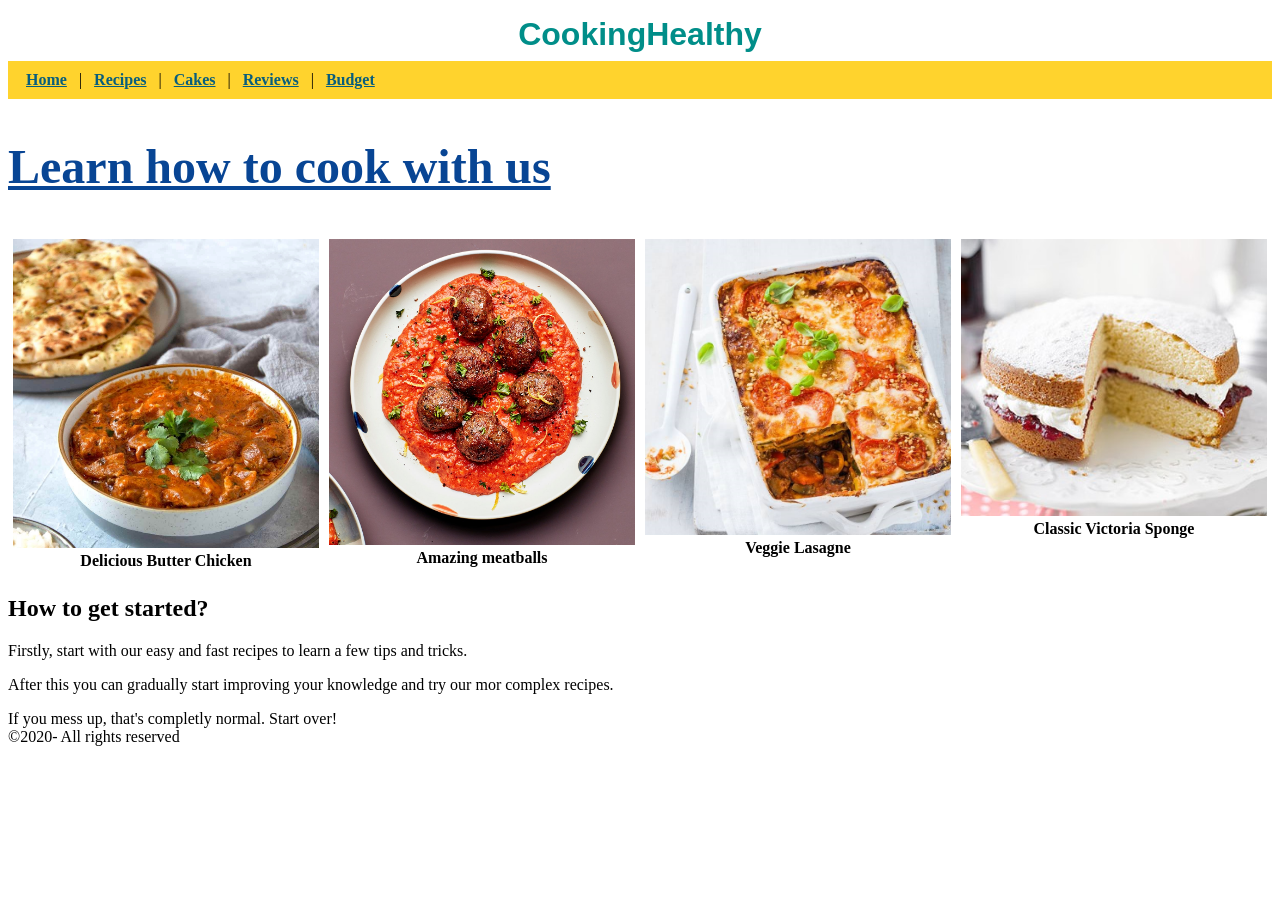
<file: CookingWebsite/index.html>
<!DOCTYPE html>
<html>
    <head>
        <meta charset ="UTF -8"/>
        <link rel="stylesheet" href="external.css" type="text/css">
        <title> Home </title>
    </head>
    <body>
        <header>
        CookingHealthy 
        </header>
        <nav>
        <a href="index.html" target="_blank">Home</a> |   
        <a href="recipes.html" target="_blank">Recipes</a> |
        <a href="cakes.html" target="_blank">Cakes</a> |
        <a href="/Reviews/" target="_blank">Reviews</a> |
        <a href="/Budget/" target="_blank">Budget</a> 
        </nav>
        <section>
            <h1 id="learn">Learn how to cook with us</h1>
            <div class="row">
                <div class="column">
                <img src="pictures\butter-chicken.jpg" alt="chicken" style="width:100%"/>
                <span class="caption">Delicious Butter Chicken</span>
                </div>
                <div class="column">
                <img src="pictures\meatballs2.jpg" alt="meatballs" style="width:100%"/>
                <span class="caption">Amazing meatballs</span>
                </div>
                <div class="column">
                <img src="pictures\veggie-lasagne.jpg" alt="lasagne" style="width:100%"/>
                <span class="caption">Veggie Lasagne</span>
                </div>
                <div class="column">
                <img src="pictures\spongecake.jpg" alt="spongecake" style="width:100%"/>
                <span class="caption">Classic Victoria Sponge</span>
                </div>
            </div>
            <h2>How to get started?</h2> </hgroup>
            <p>
                Firstly, start with our easy and fast recipes to learn a few tips and tricks.
            </p>
            <p>
                After this you can gradually start improving your knowledge and try our mor complex recipes.
            </p>
            <aside>
                If you mess up, that's completly normal. Start over!
            </aside>
        </section>
<footer> &copy;2020- All rights reserved </footer>
    </body>
</html>
</file>
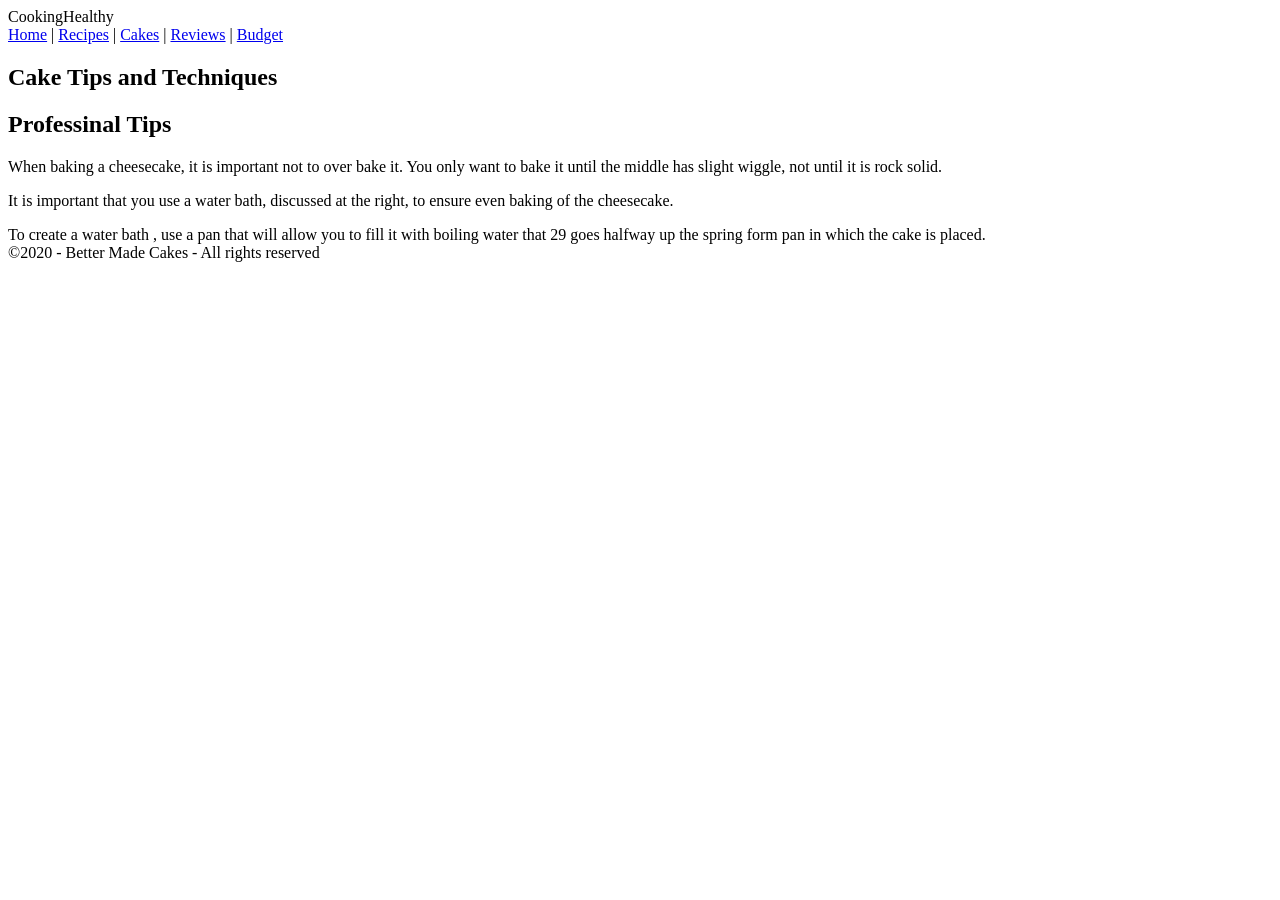
<file: CookingWebsite/cakes.html>
<!DOCTYPE html>
<html>
    <head>
        <meta charset ="UTF -8"/>
        <title> Untitled Document </title>
    </head>
    <body>
        <header>
        CookingHealthy
        </header>
        <nav>
            <a href="index.html" target="_blank">Home</a> |
            <a href="recipes.html" target="_blank">Recipes</a> |
            <a href="cakes.html" target="_blank">Cakes</a> |
            <a href="/Reviews/" target="_blank">Reviews</a> |
            <a href="/Budget/" target="_blank">Budget</a> 
        </nav>
        <section>
            <h1>Cake Tips and Techniques</h1>
            <h2>Professinal Tips</h2> </hgroup>
            <p>
                When baking a cheesecake, it is important not to over bake it. You only want to 
                bake it until the middle has slight wiggle, not until it is rock solid.
            </p>
            <p>
                It is important that you use a water bath, discussed at the right, to ensure 
                even baking of the cheesecake.
            </p>
            <aside>
                To create a water bath , use a pan that will allow you to fill it with boiling water that
                29 goes halfway up the spring form pan in which the cake is placed.
            </aside>
        </section>
<footer> &copy;2020 - Better Made Cakes - All rights reserved</footer>
    </body>
</html>
</file>
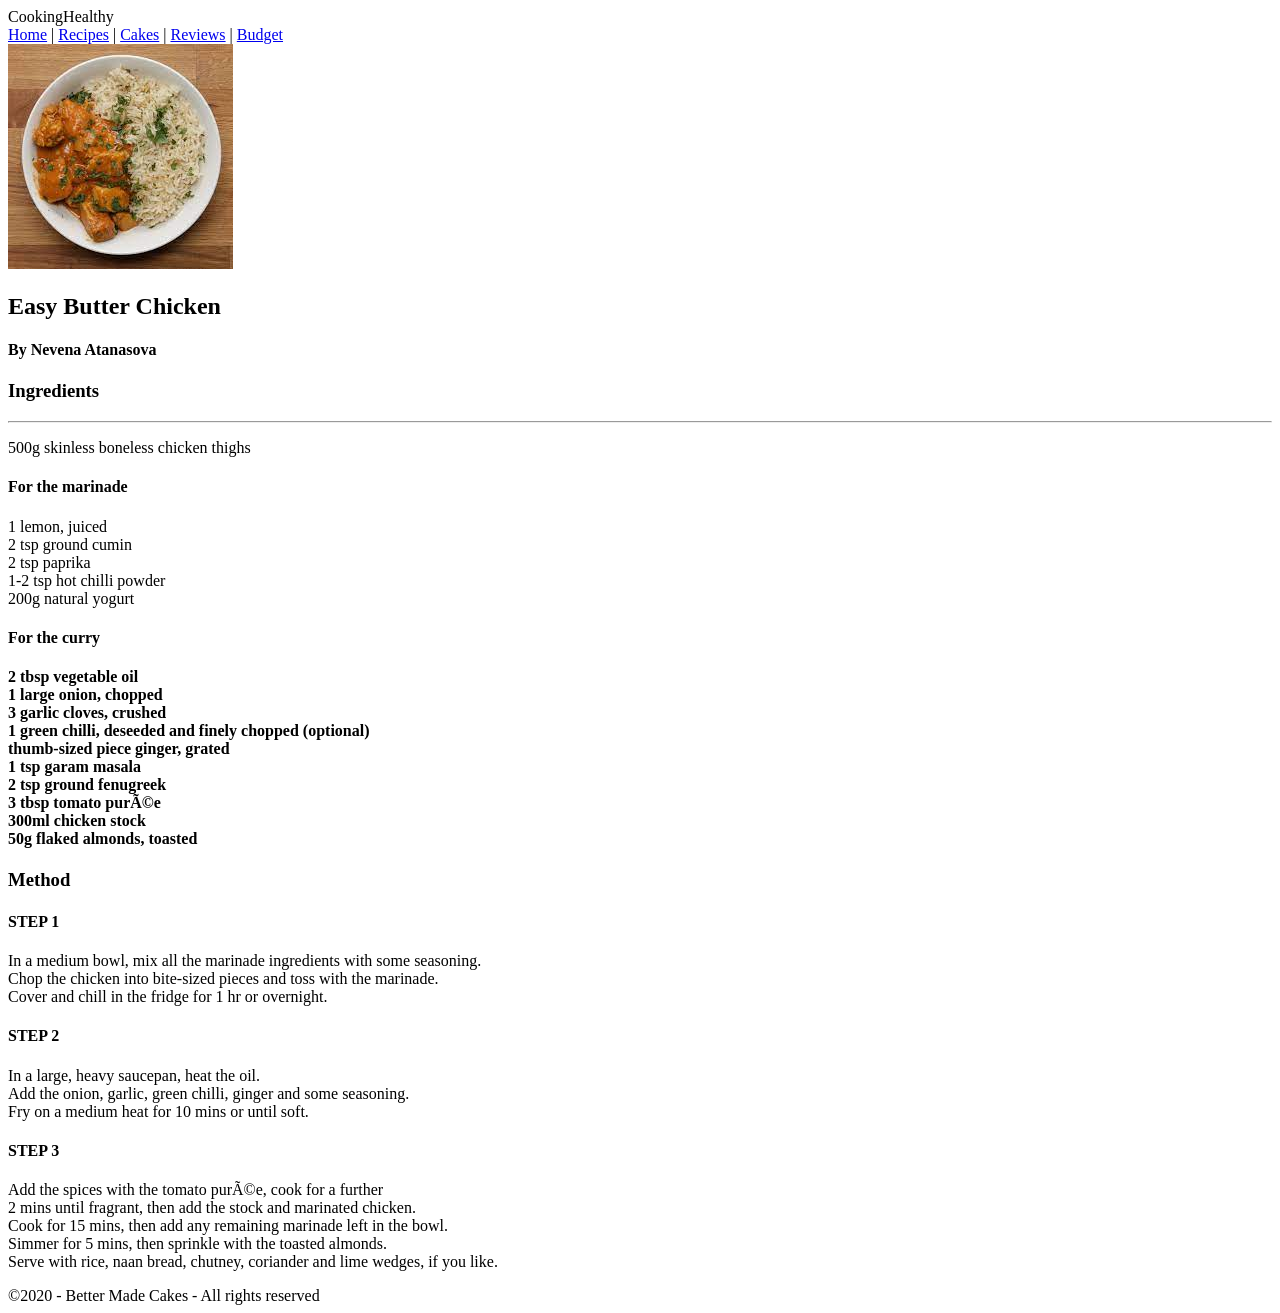
<file: CookingWebsite/chicken.html>
<!DOCTYPE html>
<html>
    <head>
        <meta charset ="UTF -8"/>
        <title> Untitled Document </title>
    </head>
    <body>
        <header>
        CookingHealthy
        </header>
        <nav>
            <a href="index.html" target="_blank">Home</a> |
            <a href="recipes.html" target="_blank">Recipes</a> |
            <a href="cakes.html" target="_blank">Cakes</a> |
            <a href="/Reviews/" target="_blank">Reviews</a> |
            <a href="/Budget/" target="_blank">Budget</a> 
        </nav>
        <section>
            <div>
            <div>
                <img src="pictures\butterchicken.jpg" alt="img">
            </div>
            <h1>Easy Butter Chicken</h1>
            <h4>By Nevena Atanasova</h4> </hgroup>
            </div>
        </section>
        <main>
            <div>
                <h3>Ingredients</h3>
                <hr>
                <p>500g skinless boneless chicken thighs</p>
                <h4>For the marinade</h4>
                <p>
                    1 lemon, juiced<br>
                    2 tsp ground cumin<br>
                    2 tsp paprika<br>
                    1-2 tsp hot chilli powder<br>
                    200g natural yogurt
                </p>
                <h4>For the curry<h4>
                <p>
                    2 tbsp vegetable oil<br>
                    1 large onion, chopped<br>
                    3 garlic cloves, crushed<br>
                    1 green chilli, deseeded and finely chopped (optional)<br>
                    thumb-sized piece ginger, grated<br>
                    1 tsp garam masala<br>
                    2 tsp ground fenugreek<br>
                    3 tbsp tomato purée<br>
                    300ml chicken stock<br>
                    50g flaked almonds, toasted<br>
                </p>
            </div>
            <div>
                <h3>Method</h3>
                <h4>STEP 1</h4>
                <p>
                    In a medium bowl, mix all the marinade ingredients with some seasoning.<br>
                    Chop the chicken into bite-sized pieces and toss with the marinade. <br>
                    Cover and chill in the fridge for 1 hr or overnight.<br>
                </p>
                <h4>STEP 2</h4>
                <p>
                    In a large, heavy saucepan, heat the oil. <br>
                    Add the onion, garlic, green chilli, ginger and some seasoning.<br>
                     Fry on a medium heat for 10 mins or until soft.<br>
                </p>
                <h4>STEP 3</h4>
                <p>
                    Add the spices with the tomato purée, cook for a further<br>
                     2 mins until fragrant, then add the stock and marinated chicken.<br>
                     Cook for 15 mins, then add any remaining marinade left in the bowl.<br>
                      Simmer for 5 mins, then sprinkle with the toasted almonds. <br>
                    Serve with rice, naan bread, chutney, coriander and lime wedges, if you like.<br>
                </p>
            </div>
        </main>
<footer> &copy;2020 - Better Made Cakes - All rights reserved</footer>
    </body>
</html>
</file>
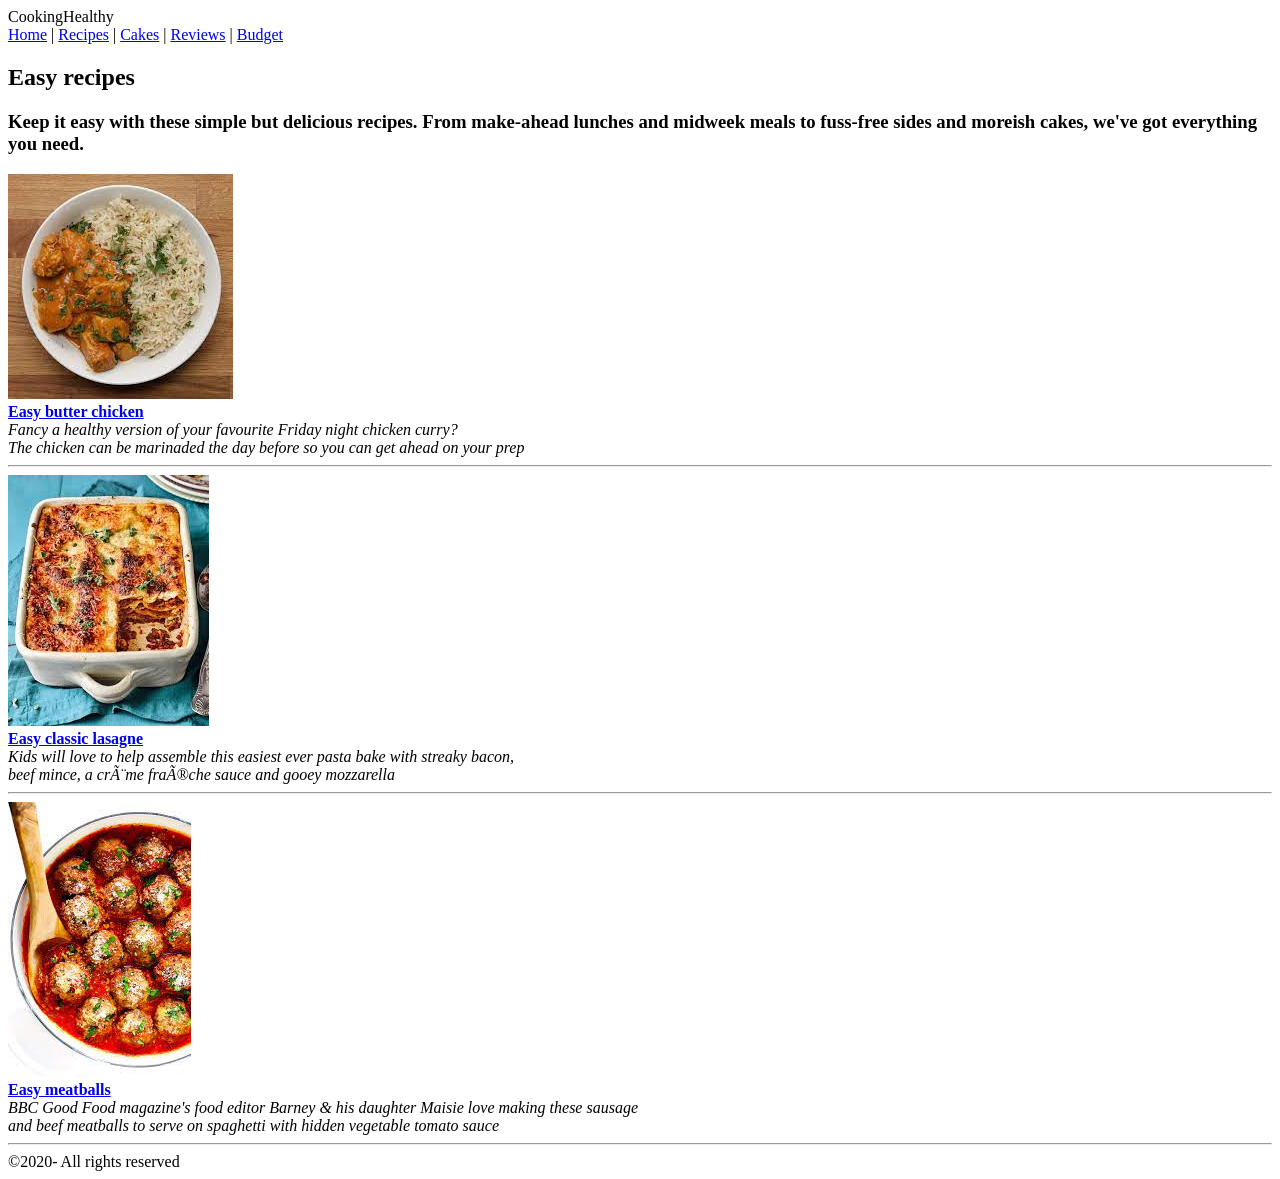
<file: CookingWebsite/recipes.html>
<!DOCTYPE html>
<html>
    <head>
        <meta charset ="UTF -8"/>
        <title> Untitled Document </title>
    </head>
    <body>
        <header>
        CookingHealthy
        </header>
        <nav>
        <a href="index.html" target="_blank">Home</a> |
        <a href="recipes.html" target="_blank">Recipes</a> |
        <a href="cakes.html" target="_blank">Cakes</a> |
        <a href="/Reviews/" target="_blank">Reviews</a> |
        <a href="/Budget/" target="_blank">Budget</a> 
        </nav>
        <section>
            <h1>Easy recipes</h1>
            <h3>Keep it easy with these simple but delicious recipes. From make-ahead lunches and midweek meals to fuss-free sides and moreish cakes, we've got everything you need.</h3> </hgroup>
                <div>
                <div>
                    <img src="pictures\butterchicken.jpg" alt="img">
                </div>
                <div>
                    <strong><a href="chicken.html" target="_blank">Easy butter chicken</a> </strong>
                    <em><summary>Fancy a healthy version of your favourite Friday night chicken curry? <br> 
                       The chicken can be marinaded the day before so you can get ahead on your prep</summary></em>
                </div>
                </div>
                <hr>
                <div>
                <div>
                    <img src="pictures\lasagne.jpg">
                </div>
                <div>
                    <strong><a href="chicken.html" target="_blank">Easy classic lasagne</a></strong>
                    <em><summary>Kids will love to help assemble this easiest ever pasta bake with streaky bacon,<br>
                    beef mince, a crème fraîche sauce and gooey mozzarella </summary></em>
                </div>
                </div>
                <hr>
                <div>
                <div>
                    <img src="pictures\meatballs.jpg">
                </div>
                <div>
                    <strong><a href="chicken.html" target="_blank">Easy meatballs</a></strong>
                    <em><summary> BBC Good Food magazine's food editor Barney & his daughter Maisie love making these sausage <br>
                    and beef meatballs to serve on spaghetti with hidden vegetable tomato sauce </summary></em>
                </div>
                </div>
                <hr>
        </section>
<footer> &copy;2020- All rights reserved </footer>
    </body>
</html>
</file>
<file: CookingWebsite/external.css>
body {
    background-color:white;
}
header {
    color:#008E89;
     text-align:center; 
     font-family:Georgia,sans-serif; 
     font-size:2em; 
     font-weight: bold;
     padding:8px;
    }
nav{
    background-color: #FFD32D;
    padding: 10px;
}
a{
    color:#085E7D;
    font-family: Georgia, serif;
    padding:8px;
    font-weight: bold;
}
#learn{
  color: #084594;
  font-size: 3em;
  text-decoration: underline;
  
}
*{
    box-sizing:border-box;
}
.column{
    float:left;
    width:25%;
    padding: 5px;
}
.row{
    display: flex;
    text-align: center;

}
.caption{
    display:block;
    font-weight: bold;
}
</file>
